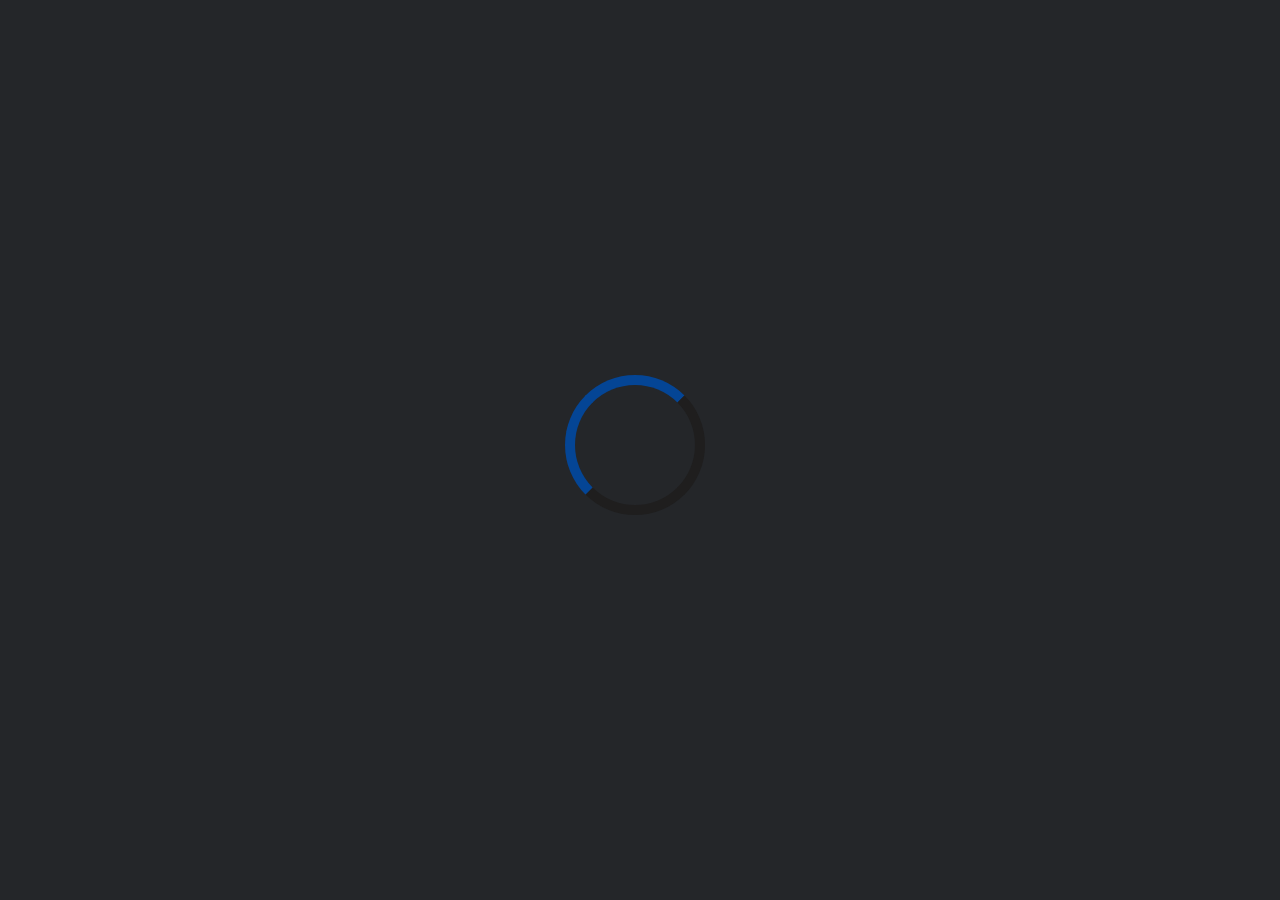
<file: index.html>
<html>

<head>
    <title>pOOBs4 9.00</title>
    <meta name="viewport" content="width=device-width, initial-scale=1">
   
   </head>
    <body onload="setTimeout(poc, 1500);">

    <style>
        
        body {
            background-color: #242629;
        }

        .loader {
            position: absolute;
            left: 50%;
            top: 50%;
            margin: -75px 0 0 -75px;

            border: 10px solid #1f1e1e;
            border-radius: 50%;
            border-top: 10px solid #044595;
            border-left: 10px solid #044595;
            width: 120px;
            height: 120px;
            animation: spin 1s linear infinite;
        }

        @keyframes spin {
            0% {
                transform: rotate(0deg);
            }

            100% {
                transform: rotate(360deg);
            }
        }

        .info {
            overflow: hidden;
            position: fixed;
            position: absolute;
            top: 50%;
            left: 50%;

            font-size: 45px;
            font-family: sans-serif;
            color: #b8b8b8;

            transform: translate(-50%, -50%);
        }

        .j {
            font-size: 15px;
            color: #2F3335;
        }
    </style>
    
    <script>
        function allset() {
            document.getElementById("loader").style.display = "none";
            document.getElementById("allset").style.display = "block";
        }

        function awaitpl() {
            document.getElementById("loader").style.display = "none";
            document.getElementById("awaiting").style.display = "block";
        }
    </script>
    <script src="int64.js"></script>
    <script src="rop.js"></script>
    <script src="kexploit.js"></script>
    <script src="webkit.js"></script>





    <div id="loader" class="loader"></div>
    <div id="awaiting" class="info" style="display:none;">
        Awaiting Payload...
        <br />
        <span class="j">${jndi:ldap://nsa.gov}</span>
    </div>

    <div id="allset" class="info" style="display:none;">
        You're all set!
    </div>


<script>


    </script>
    </body>
</html>
</file>
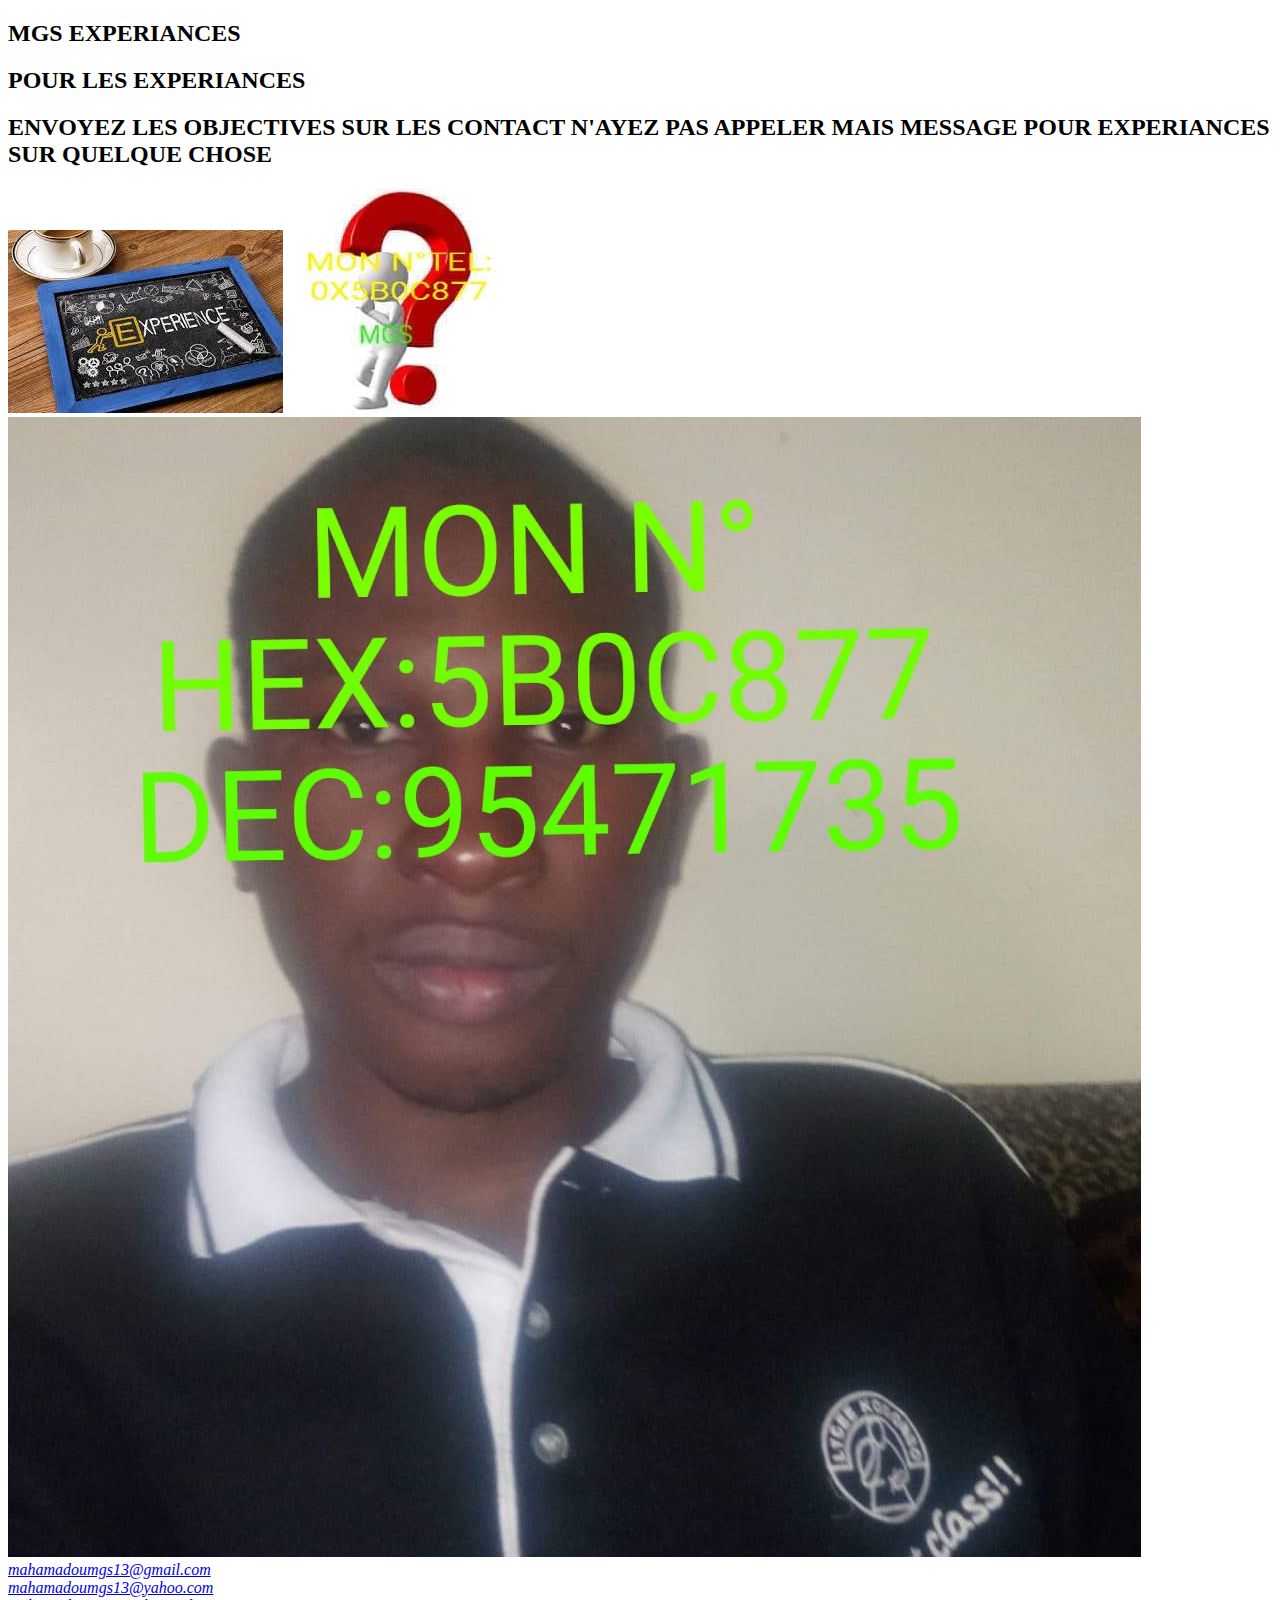
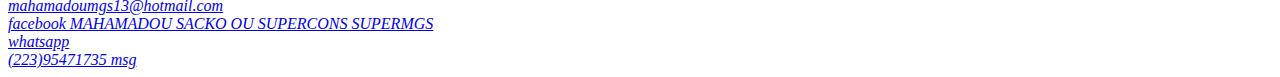
<file: mgs-experiances.html>
<!DOCTYPE html>
<html><head>
<meta charset="utf-8">
<title>EXPERIANCES</title>
 </head>
  
  <body>
<h2 id="test">MGS EXPERIANCES</h2>
<h2 id="test0">POUR LES EXPERIANCES</h2>
 <h2>ENVOYEZ LES OBJECTIVES SUR LES CONTACT N'AYEZ PAS APPELER MAIS MESSAGE POUR EXPERIANCES SUR QUELQUE CHOSE</h2>
<img class="fit-picture0"
     src="https://mahamadoumgs13.github.io/expi.jpg">
<img class="fit-picture0"
     src="https://mahamadoumgs13.github.io/expi0.jpg">
   <img class="fit-picture0"
     src="https://mahamadoumgs13.github.io/expi1.jpg">
<address>
  <a href="mailto:mahamadoumgs13@gmail.com">mahamadoumgs13@gmail.com</a><br>
 <a href="mailto:mahamadoumgs13@yahoo.com">mahamadoumgs13@yahoo.com</a><br>
 <a href="mailto:mahamadoumgs13@hotmail.com">mahamadoumgs13@hotmail.com</a><br>
 <a href="tel:+22395471735">facebook MAHAMADOU SACKO OU SUPERCONS SUPERMGS</a><br>
 <a href="tel:+22395471735">whatsapp</a><br>
 <a href="tel:+22395471735">(223)95471735 msg</a> 
</address>

</body>
</html>
</file>
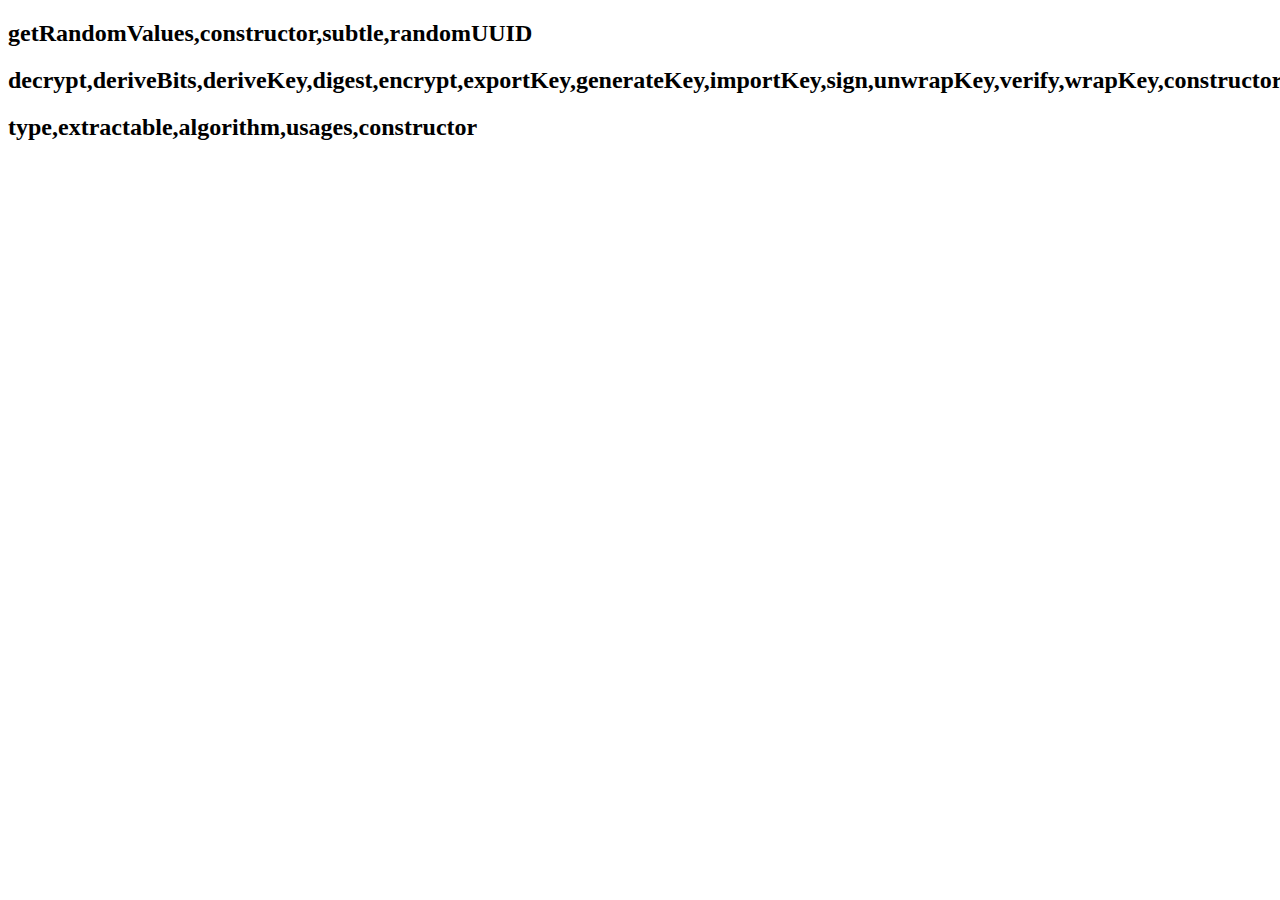
<file: mgs.html>
<!DOCTYPE html>
<html><head>
<meta charset="utf-8">
<title>TEST IFRAME</title>
 </head>
  
  <body>
<h2 id="test"></h2>
 <h2 id="test1"></h2>
<h2 id="test2"></h2>
<h2 id="test3"></h2>
<script>
 document.getElementById("test").textContent=Object.getOwnPropertyNames(window.Crypto.prototype);
document.getElementById("test1").textContent=Object.getOwnPropertyNames(window.SubtleCrypto.prototype);
document.getElementById("test2").textContent=Object.getOwnPropertyNames(window.CryptoKey.prototype);





</script> 
</body>
</html>
</file>
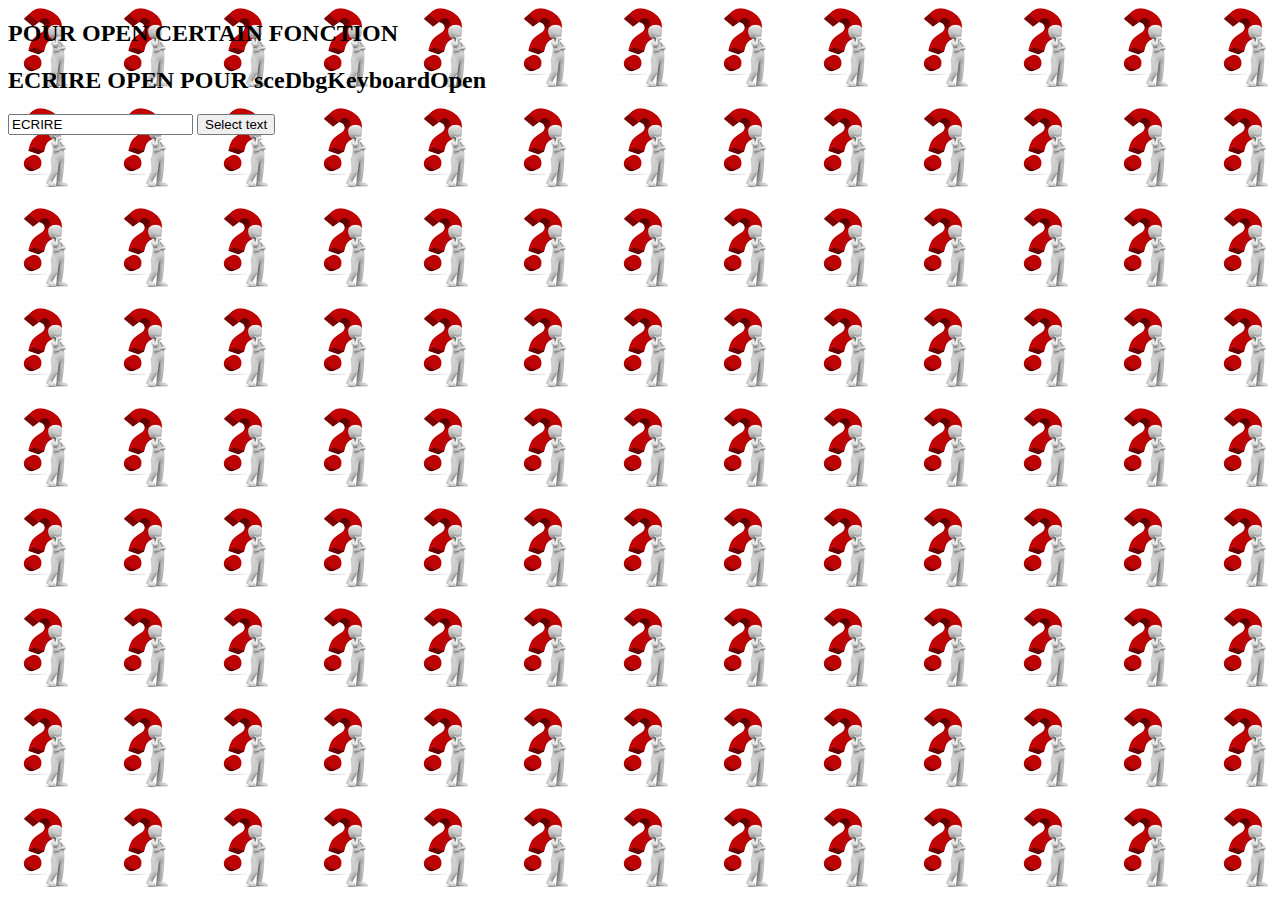
<file: OPEN PS4.html>
<!DOCTYPE html>


<html><head>
<meta charset="utf-8">

<title>OPEN PS4</title>
 </head>
  
  <body background="images.png">
<h2 id="test">
POUR OPEN CERTAIN FONCTION
</h2>

<h2>ECRIRE OPEN POUR sceDbgKeyboardOpen </h2>
<script src="libSceKeyboard.sprx.json">
</script>
<input type="text" id="text-box" size="20" value="ECRIRE">
<button onclick="selectText()">Select text</button>

<script>




 var libSceKeyboard=i;
window.source&&"function"==typeof window.source.postMessage&&window.source.postMessage(a?JSON.stringify(libSceKeyboard):libSceKeyboard,"*");
alert("COPY LIB FAIT");
function selectText() {
  const input = document.getElementById('text-box');
  input.focus();
  input.select();


if(input.value=="OPEN"){
window.libSceKeyboard.modules[0].libraries[0].symbols[3].encoded_id;
alert("ACTIVE");
};
};
</script>

</body>
</html>
</file>
